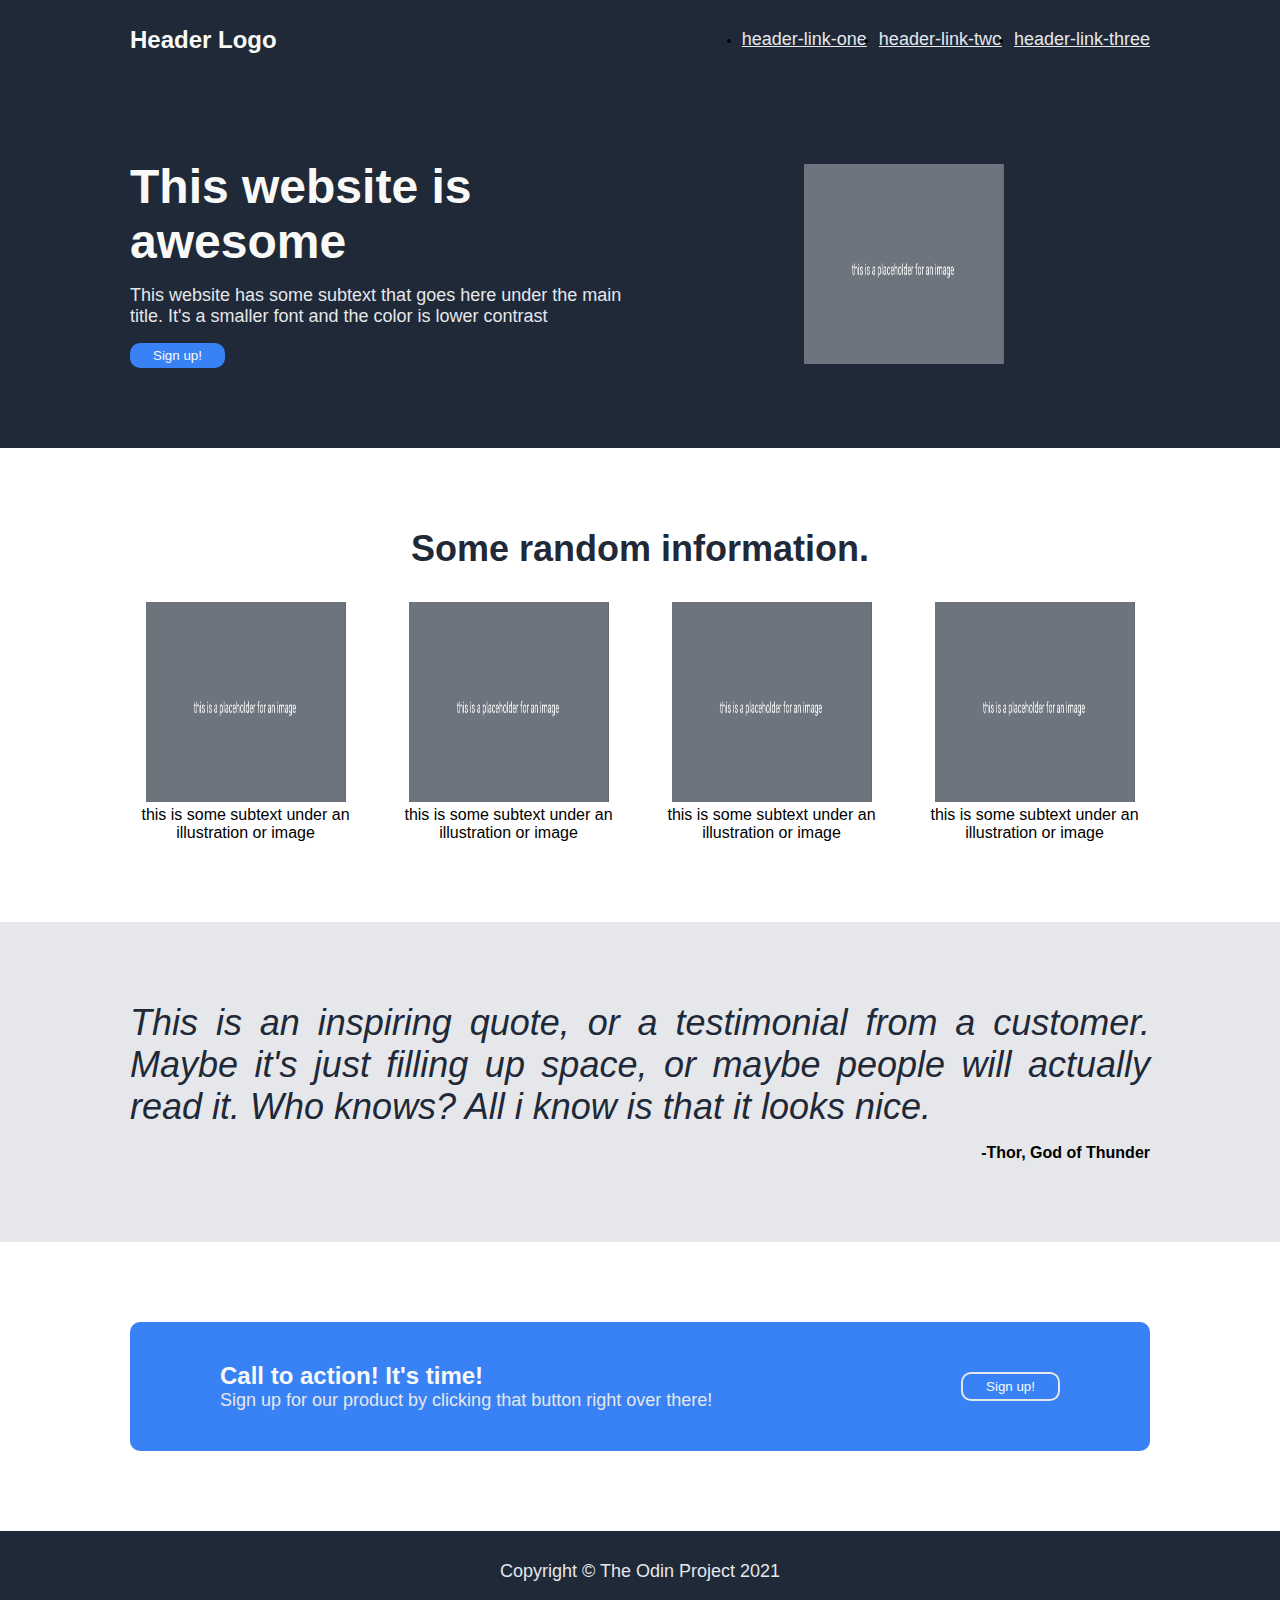
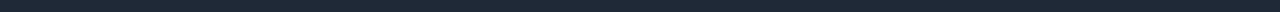
<file: index.html>
<!DOCTYPE html>
<html lang="en">

  <head>
        <meta charset="UTF-8">
        <meta name="viewport" content="width=device-width, initial-scale=1.0">
        <title>Sedan</title>
        <link rel="stylesheet" href="style.css"> 
  </head>

  <body>

        <div class="header">

            <div class="logo">
                Header Logo
            </div>

            <div>
                <ul class="header-links">
                    <li> <a href="./pages/h1.html">header-link-one</a></li>
                    <li> <a href="./pages/h2.html">header-link-two</a></li>
                    <li> <a href="./pages/h3.html">header-link-three</a></li>
                </ul>
            </div>

        </div>

        <div class="content">







            <div class="intro">

                <div class = "awesome-text-content">

                        <div class = "atc-title">
                            This website is awesome
                        </div>

                        <div class = "atc-content">
                            This website has some subtext that goes here under the main title. It's a smaller font and the color is lower contrast
                        </div>

                        <div>
                            <a href="./pages/signup.html" target="_blank">
                                <button class="atc-button" type="button">Sign up!</button> 
                            </a>
                            
                        </div>

                </div>

                <div class = "placeholder-image">
                    <img  src="./images/placeholder.jpg">
                </div>

            </div>








            <div class="random-info">

                <div class="random-info-title">
                    Some random information.
                </div>

                <div class="random-info-content">

                    <div class="ric-box">

                        <div class="ric-box-image">
                            <img src="./images/placeholder.jpg">
                        </div>

                        <div class="ric-box-subtext">
                            this is some subtext under an illustration or image
                        </div>

                    </div>

                    <div class="ric-box">
                        
                        <div class="ric-box-image">
                            <img src="./images/placeholder.jpg">
                        </div>

                        <div class="ric-box-subtext">
                            this is some subtext under an illustration or image
                        </div>

                    </div>

                    <div class="ric-box">
                        
                        <div class="ric-box-image">
                            <img src="./images/placeholder.jpg">
                        </div>

                        <div class="ric-box-subtext">
                            this is some subtext under an illustration or image
                        </div>

                    </div>

                    <div class="ric-box">
                        
                        <div class="ric-box-image">
                            <img src="./images/placeholder.jpg">
                        </div>

                        <div class="ric-box-subtext">
                            this is some subtext under an illustration or image
                        </div>

                    </div>

                </div>



            </div>


            <div class="quote">

                <div class="quote-content">
                    This is an inspiring quote, or a testimonial from a customer. Maybe it's just filling up space, or maybe people will actually read it. Who knows? All i know is that it looks nice.
                </div>

                <div class ="quote-attribute">
                    -Thor, God of Thunder
                </div>

            </div>


            

            <div class="CTA">

                <div class="CTA-content">

                    <div class="CTA-text"> 
                        Call to action! It's time!
                    </div>

                    <div class="CTA-subtext"> 
                        Sign up for our product by clicking that button right over there!
                    </div>

                </div>

                <div class="CTA-button-area">
                    <a href="./pages/signup.html" target="_blank">
                        <button class = "CTA-button" type="button">Sign up!</button> 
                    </a>
                </div>

            </div>


            

        </div>

        <div class="footer">
            Copyright © The Odin Project 2021
        </div>
  </body>


</html>
</file>
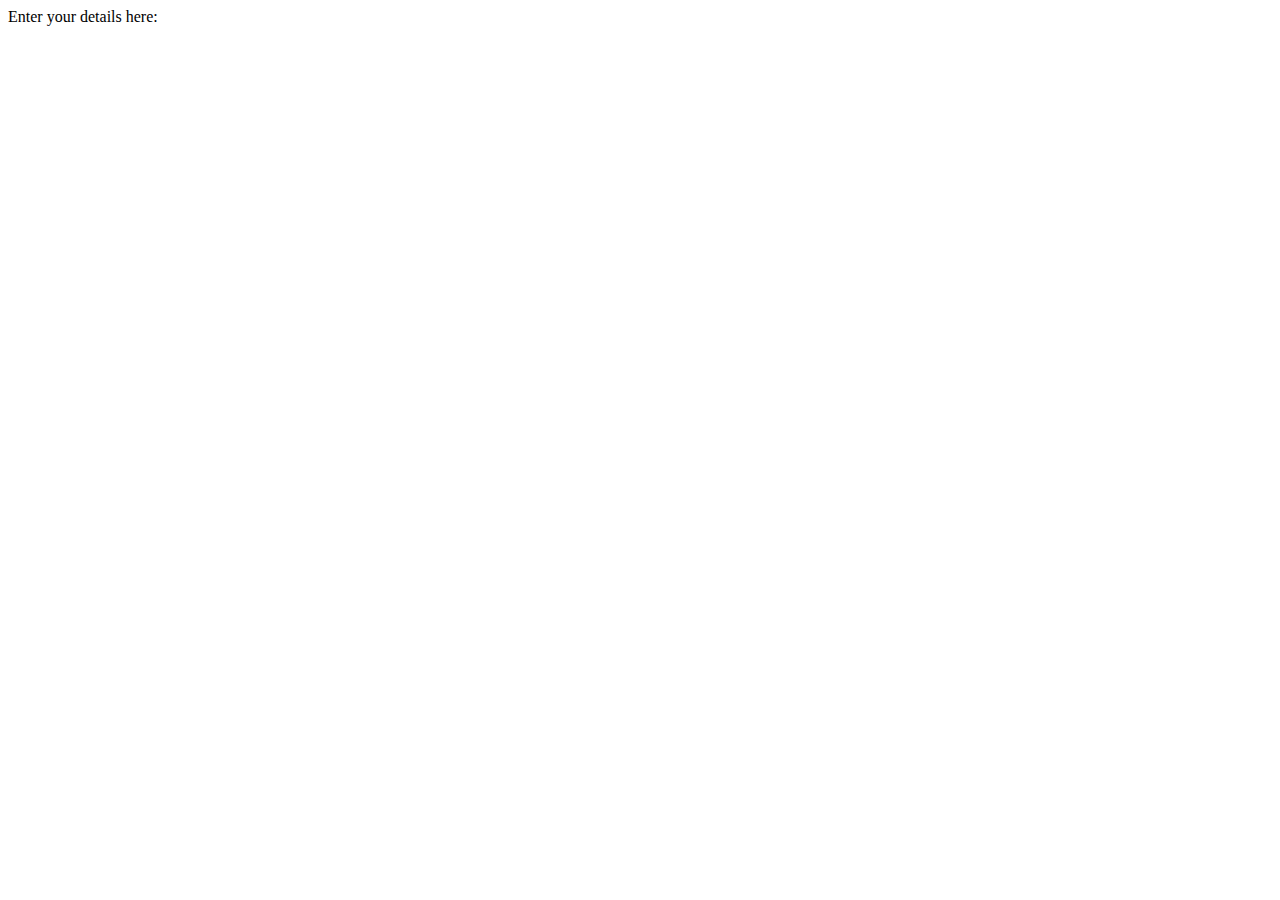
<file: pages/signup.html>
<!DOCTYPE html>
<html lang="en">
<head>
    <meta charset="UTF-8">
    <meta name="viewport" content="width=device-width, initial-scale=1.0">
    <title>Document</title>
</head>
<body>
    Enter your details here:
</body>
</html>
</file>
<file: style.css>
img {
    height: 200px;
    width: 200px;
}

body { 
    display: flex;
    flex-direction: column;
    justify-content: space-between;
    font-family: -apple-system, BlinkMacSystemFont, 'Segoe UI', Roboto, Oxygen, Ubuntu, Cantarell, 'Open Sans', 'Helvetica Neue', sans-serif;
    margin: 0;
    min-height: 100vh;
}

a, .atc-content, .CTA-subtext {
    color: #e5e7eb;
    font-size: 18px;
}

.header {
    display: flex;
    justify-content: space-between;
    background-color: #1F2937;
    align-items: center;
    padding: 16px 130px;
}

.logo {
    color: #F9FAF8;
    font-size: 24px;
    font-weight: bold;
}

.header-links {
    display: flex;
    flex-direction: row;
    font-size: small;
    gap: 12px;
}


.content {
    display: flex;
    flex-direction: column;
    flex: 1;
}

.intro {
    display: flex;
    background-color: #1F2937;
    padding: 80px 130px;
    justify-content: center;
}

.awesome-text-content {
    display: flex;
    flex-direction: column;
    justify-content: space-evenly;
    gap: 16px;

}

.atc-title {
    color: #F9FAF8;
    font-size: 48px;
    font-weight: bolder;
}

.atc-button {
    background-color: #3882f6;
    color: #F9FAF8;
    border: none;
    border-radius: 10px;
    padding: 5px 23px;
}

.placeholder-image {
    width: 850px;
    display: flex;
    align-items: center;
    justify-content: center;
}

.awesome {
    display: flex;
}

.random-info {
    display: flex;
    flex-direction: column;
    align-items: center;
    padding: 80px 130px;
    gap: 32px;
}

.random-info-title {
    font-size: 36px;
    font-weight: bolder;
    color: #1F2937;
}

.random-info-content {
    display: flex;
    justify-content: space-between;
    align-items: center;
    gap: 32px;
}

.ric-box {
    display: flex;
    flex-direction: column;
    align-items: center;
    justify-content: center;
    text-align: center;
}


.footer {
    display: flex;
    background-color: #1F2937;
    color: #e5e7eb;
    font-size: 18px;
    justify-content: center;
    padding: 30px 130px;
}

.quote {
    display: flex;
    flex-direction: column;
    padding: 80px 130px;
    background-color: #e5e7eb;
    gap: 16px;
}

.quote-content {
    font-size: 36px;
    font-weight: lighter;
    font-style: italic;
    color: #1F2937;
    text-align: justify;
}

.quote-attribute {
    margin-left: auto;
    font-weight: bold;
}

.CTA {
    display: flex;
    justify-content: space-between;
    align-items: center;
    margin: 80px 130px;
    padding: 40px 90px;
    background-color: #3882f6;
    border-radius: 10px;
}


.CTA-button {
    background-color: #3882f6;
    color: #F9FAF8;
    border: 2px solid #e5e7eb;
    border-radius: 10px;
    padding: 5px 23px;
}

.CTA-text {
    font-size: 24px;
    color: #F9FAF8;
    font-weight: bold;
}
</file>
